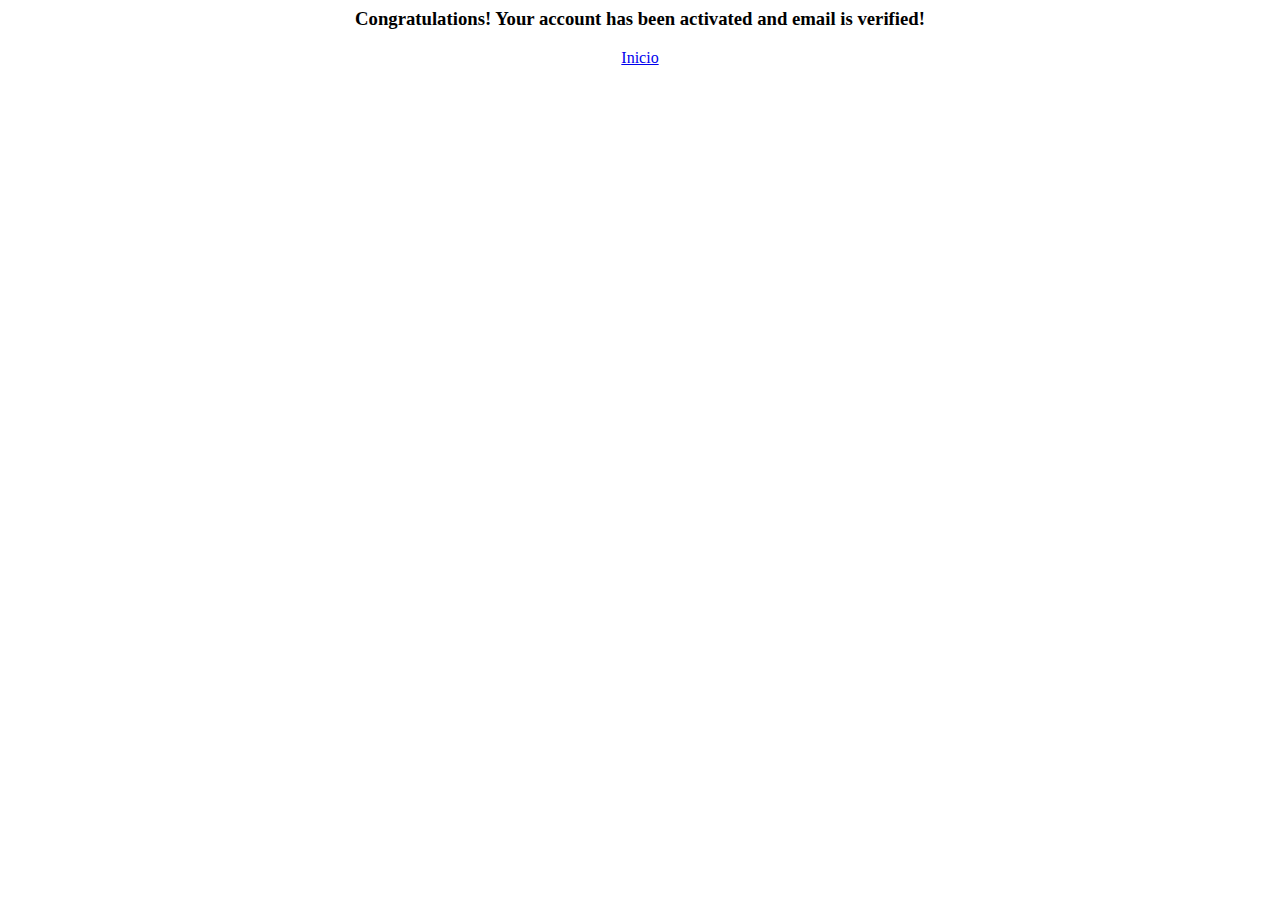
<file: src/main/resources/templates/accountVerified.html>
<html lang="en" xmlns="http://www.w3.org/1999/xhtml"
      xmlns:th="http://www.thymeleaf.org">
    <head>
        <title>Congratulations!</title>
    </head>
    <body>
        <center>
            <h3>Congratulations! Your account has been activated and email is verified!</h3>
            <a href="/">Inicio</a>
        </center>
    </body>
</html>
</file>
